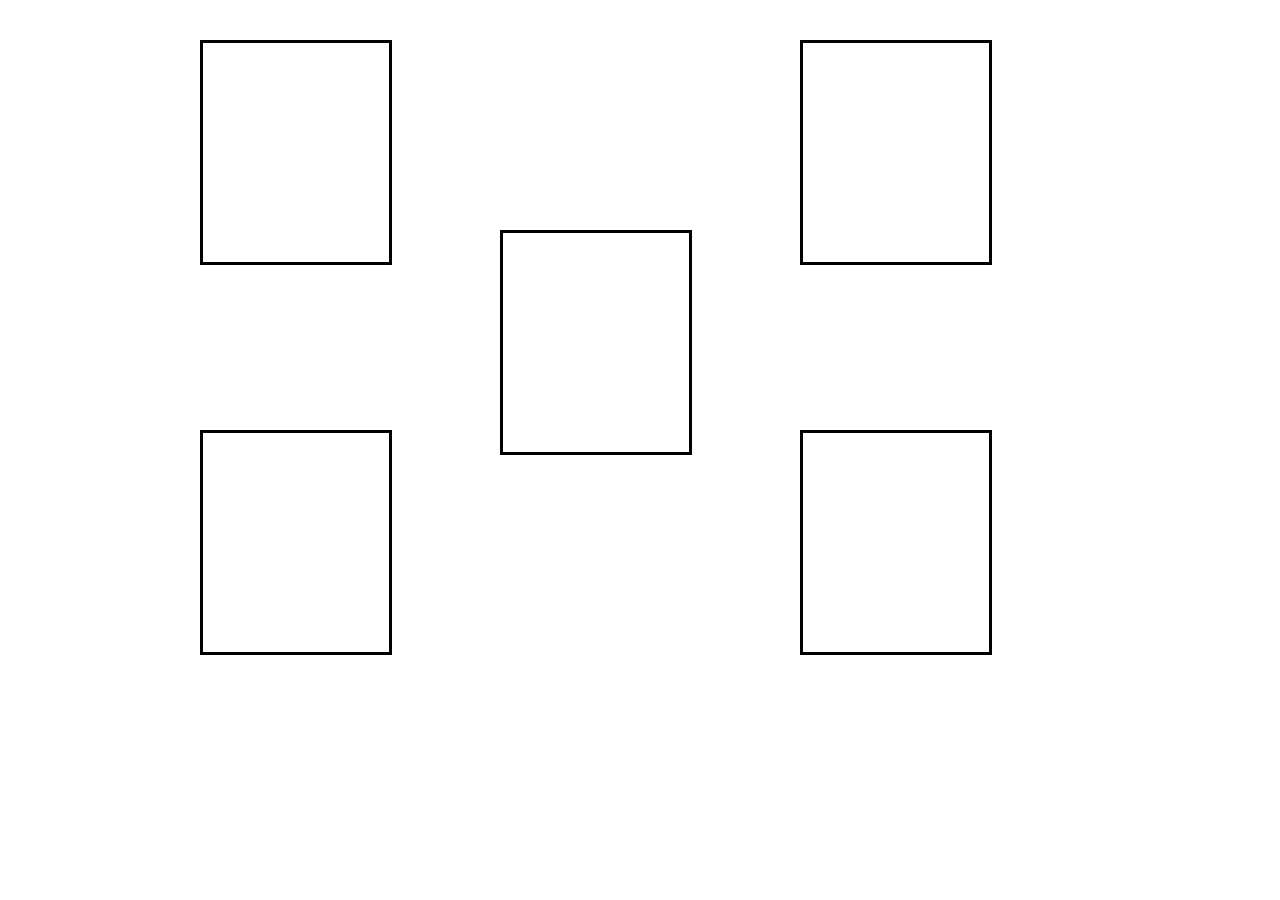
<file: Day-1/index.html>
<!DOCTYPE html>
<html lang="en">
<head>
    <meta charset="UTF-8">
    <meta name="viewport" content="width=device-width, initial-scale=1.0">
    <title>Positions</title>
    <link rel="stylesheet" href="style.css">
</head>
<body>
    <div class="child1"></div>
    <div class="child2"></div>
    <div class="child3"></div>
    <div class="child4"></div>
    <div class="child5"></div>
    
    
</body>
</html>
</file>
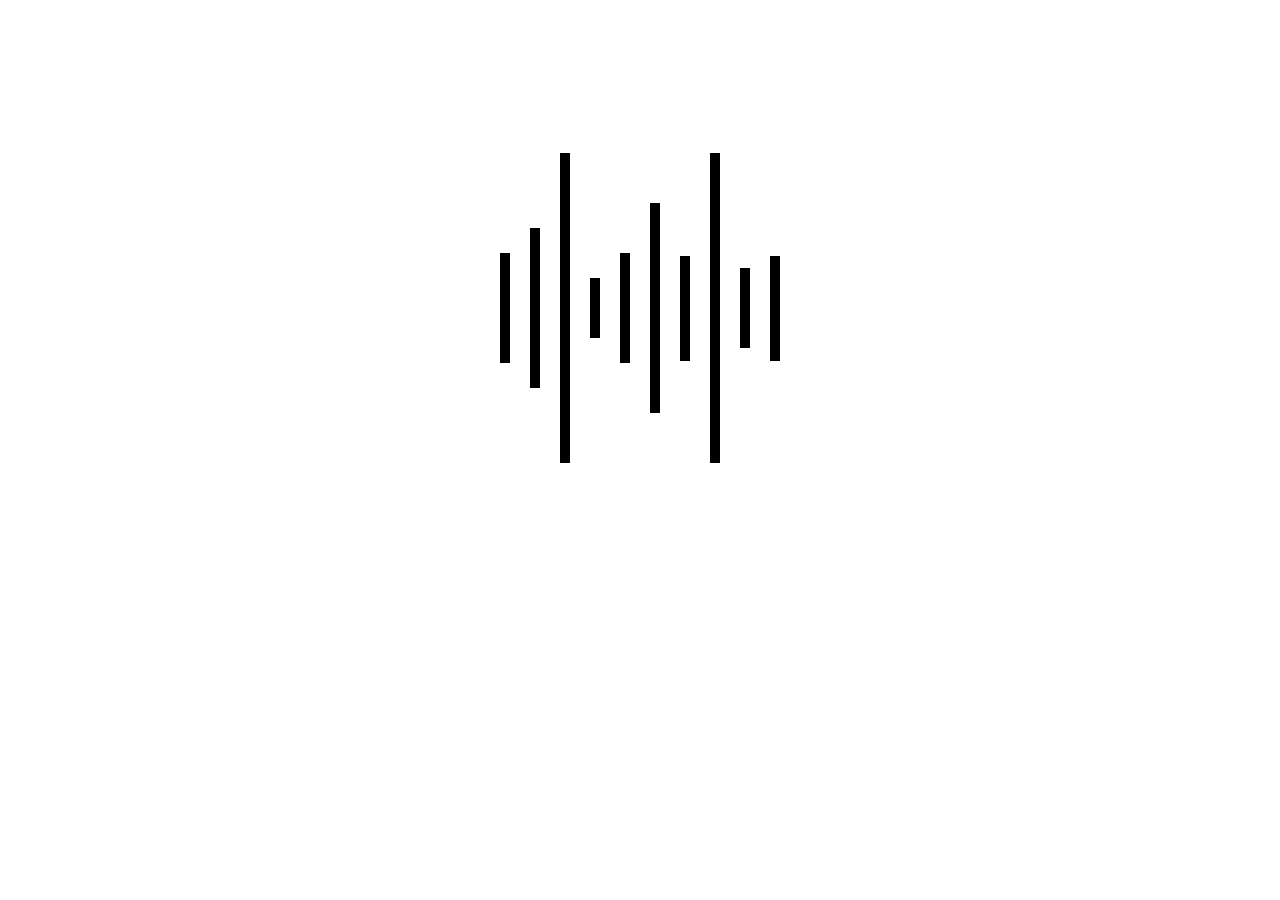
<file: Day-3/index.html>
<!DOCTYPE html>
<html lang="en">
<head>
    <meta charset="UTF-8">
    <meta name="viewport" content="width=device-width, initial-scale=1.0">
    <title>Psuedo selectors</title>
    <link rel="stylesheet" href="./style.css">
</head>
<body>
    <div class="container1"></div>
    <div class="container2"></div>
    <div class="container3"></div>
    <div class="container4"></div>
    <div class="container5"></div>
    <div class="container6"></div>
    <div class="container7"></div>
    <div class="container8"></div>
    <div class="container9"></div>
    <div class="container10"></div>
</body>
</html>
</file>
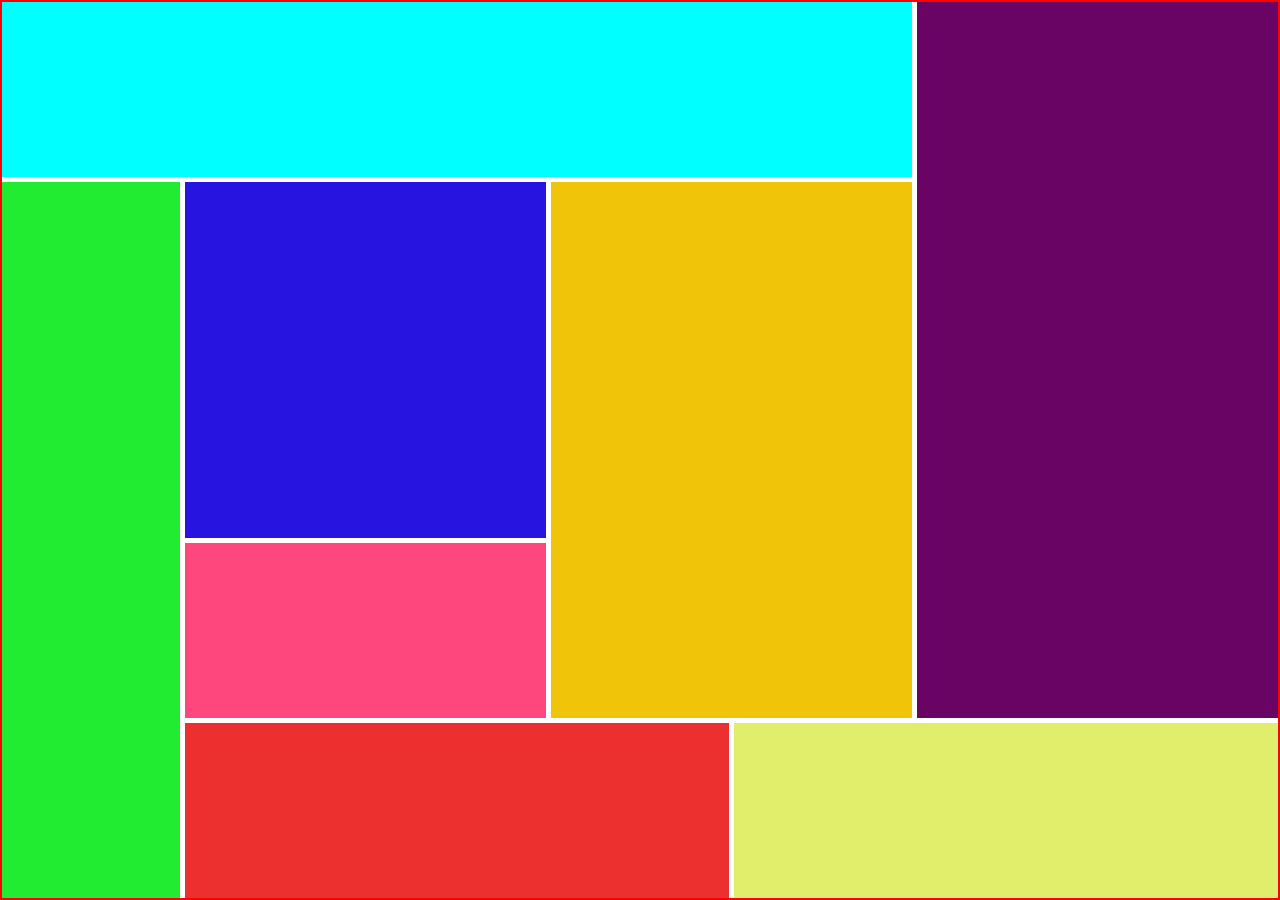
<file: Day-5/index.html>
<!DOCTYPE html>
<html lang="en">
<head>
    <meta charset="UTF-8">
    <meta name="viewport" content="width=device-width, initial-scale=1.0">
    <title>Document</title>
    <link rel="stylesheet" href="./style.css">
</head>
<body>
    <div class="container">
        <div class="child1"></div>
        <div class="child2"></div>
        <div class="child3"></div>
        <div class="child4"></div>
        <div class="child5"></div>
        <div class="child6"></div>
        <div class="child7"></div>
        <div class="child8"></div>
    </div>
</body>
</html>
</file>
<file: Day-1/style.css>
*{
    margin : 0;
    padding : 0;
    box-sizing : border-box;
}
.child1{
    width:15vw;
    height:25vh;
    border: 3px solid black;
    position : absolute;
    top: 40px;
    left: 200px;
}

.child2{
    width:15vw;
    height:25vh;
    border: 3px solid black;
    position : absolute;
    top: 40px;
    left: 800px;
}

.child3{
    width:15vw;
    height:25vh;
    border: 3px solid black;
    position: absolute;
    top: 230px;
    left:500px;
}

.child4{
    width:15vw;
    height:25vh;
    border: 3px solid black;
    position : absolute;
    top: 430px;
    left: 200px;
}

.child5{
    width:15vw;
    height:25vh;
    border: 3px solid black;
    position : absolute;
    top: 430px;
    left: 800px;
}
</file>
<file: Day-3/style.css>
body{
    justify-content: center;
    height: 600px;
    display: flex;
    align-items: center;
    gap:20px;
}

.container1{
    height: 100px;
    width: 0px;
    border: 5px solid;
    animation: x 1s infinite ease-in-out;
    
}

.container2{
    height: 150px;
    width: 0px;
    border: 5px solid;
    animation: x 1s infinite ease-in-out;
    
}


.container3{
    height: 300px;
    width: 0px;
    border: 5px solid;
    animation: x 1s infinite ease-in-out;
}

.container4{
    height: 50px;
    width: 0px;
    border: 5px solid;
    animation: x 1s infinite ease-in-out;
}

.container5{
    height: 100px;
    width: 0px;
    border: 5px solid;
    animation: x 1s infinite ease-in-out;
}

.container6{
    height: 200px;
    width: 0px;
    border: 5px solid;
    animation: x 1s infinite ease-in-out;
}

.container7{
    height: 95px;
    width: 0px;
    border: 5px solid;
    animation: x 1s infinite ease-in-out;
}

.container8{
    height: 300px;
    width: 0px;
    border: 5px solid;
    animation: x 1s infinite ease-in-out;
}

.container9{
    height: 70px;
    width: 0px;
    border: 5px solid;
    animation: x 1s infinite ease-in-out;
} 

.container10{
    height: 95px;
    width: 0px;
    border: 5px solid;
    animation: x 1s infinite ease-in-out;

} 


@keyframes x {
    0%,100%{
        transform: scaleY(0.3);
    }
    50%{
        transform: scaleY(1);
    }
    
}
</file>
<file: Day-5/style.css>
*{
    margin: 0px;
    padding: 0px;
    box-sizing: border-box;
}

.container{
    height: 100vh;
    width: 100vw;
    border: 2px solid red;
    display: grid;
    gap: 5px;

}

.child1{
    background-color: aqua;
    grid-column: 1/6;
    grid-row: 1/2;
}

.child2{
    background-color: rgb(34, 236, 50);
    grid-column: 1/2;
    grid-row:2/6 ;
}

.child3{
    background-color: rgb(40, 20, 224);
    grid-column: 2/4;
    grid-row: 2/4;
}

.child4{
    background-color: rgb(240, 197, 9);
    grid-column: 4/6;
    grid-row: 2/5;
}

.child5{
    background-color: rgb(105, 3, 100);
    grid-column: 6/8;
    grid-row: 1/5;
}

.child6{
    background-color: rgb(253, 71, 125);
    grid-column: 2/4;
    grid-row: 4/5;
}

.child7{
    background-color: rgb(236, 48, 48);
    grid-column: 2/5;
    grid-row: 5/6;
}

.child8{
    background-color: rgb(225, 238, 108);
    grid-column: 5/8;
    grid-row: 5/6;
}
</file>
